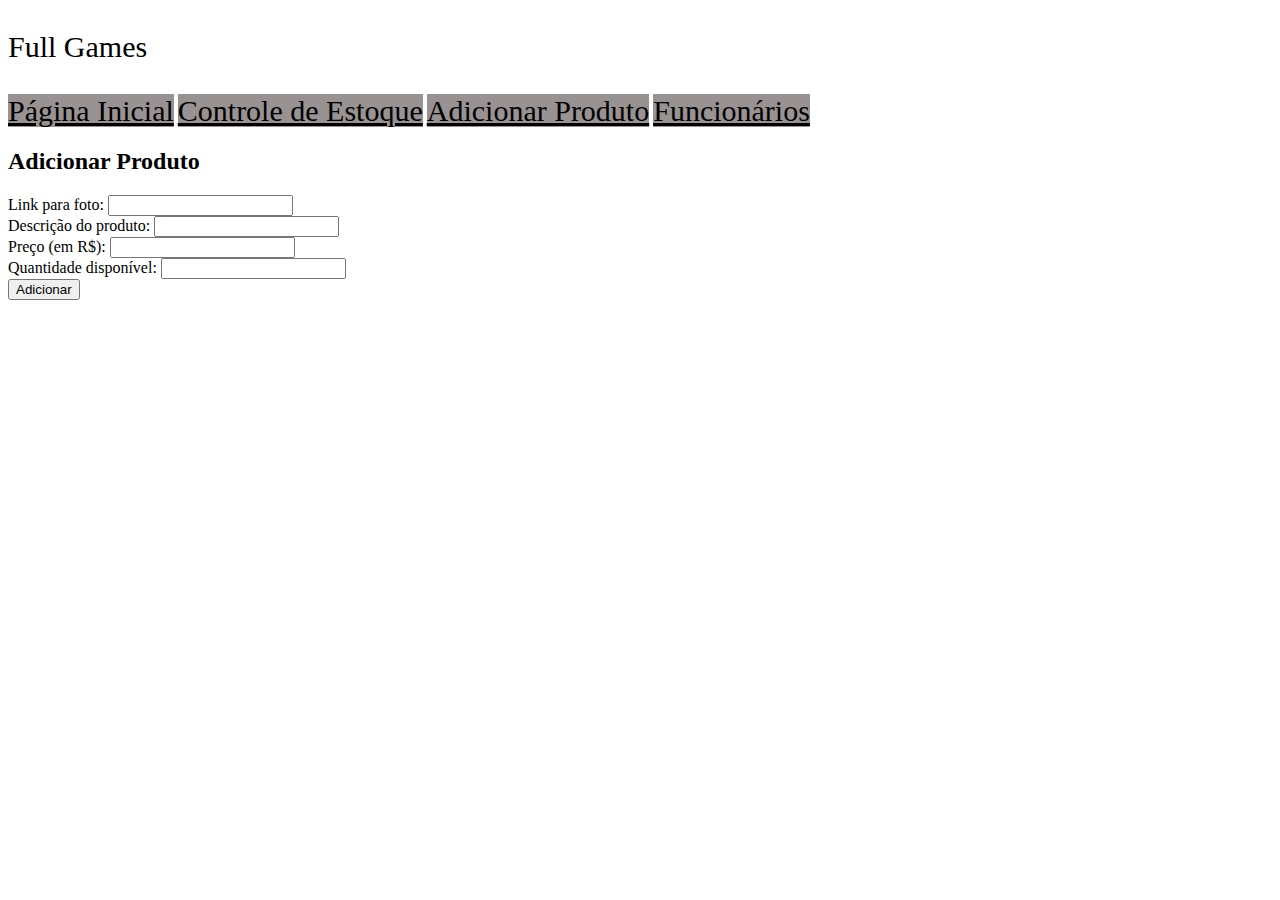
<file: semana1/aula1/add-produto.html>
<!DOCTYPE html>
<html lang="en">
<head>
    <meta charset="UTF-8">
    <meta name="viewport" content="width=device-width, initial-scale=1.0">
    <meta http-equiv="X-UA-Compatible" content="ie=edge">
    <link rel="stylesheet" type="text/css" href="style.css">
    <title>Adicionar Produto</title>
</head>
<body>
    <div>
        <p>Full Games</p>
    </div>
    
    <div>
        <a href="./index.html">Página Inicial</a>
        <a href="./ctrl-estoque.html">Controle de Estoque</a>
        <a href="./add-produto.html">Adicionar Produto</a>
        <a href="./funcionarios.html">Funcionários</a>
    </div>

    
    <h2>Adicionar Produto</h2>
    <form action="">
        <div>
            <label for="link-foto">Link para foto: </label>
            <input type="url" id="link-foto" name="link-foto">
        </div>
        
        <div>
            <label for="descricao">Descrição do produto: </label>
            <!-- Adicione o id apropriado para o input abaixo -->
            <input type="text" id="descricao" name="descrição">
        </div>
        
        <div>
            <label for="preco">Preço (em R$): </label>
            <!-- Adicione o id apropriado e o type para receber números abaixo -->
            <input type="number" id="preco" name="preço">
        </div>
        
        <div>
            <!-- Preencha as propriedades necessárias para os elementos abaixo -->
            <label>Quantidade disponível: </label>
            <input type="number" id="quantidade">
        </div>

        <div class="form-add">
            <!-- Adicione ao type do botão abaixo o valor para que ele submeta o formulário -->
            <button type="submit">Adicionar</button>
        </div>

    </form>

</body>
</html>
</file>
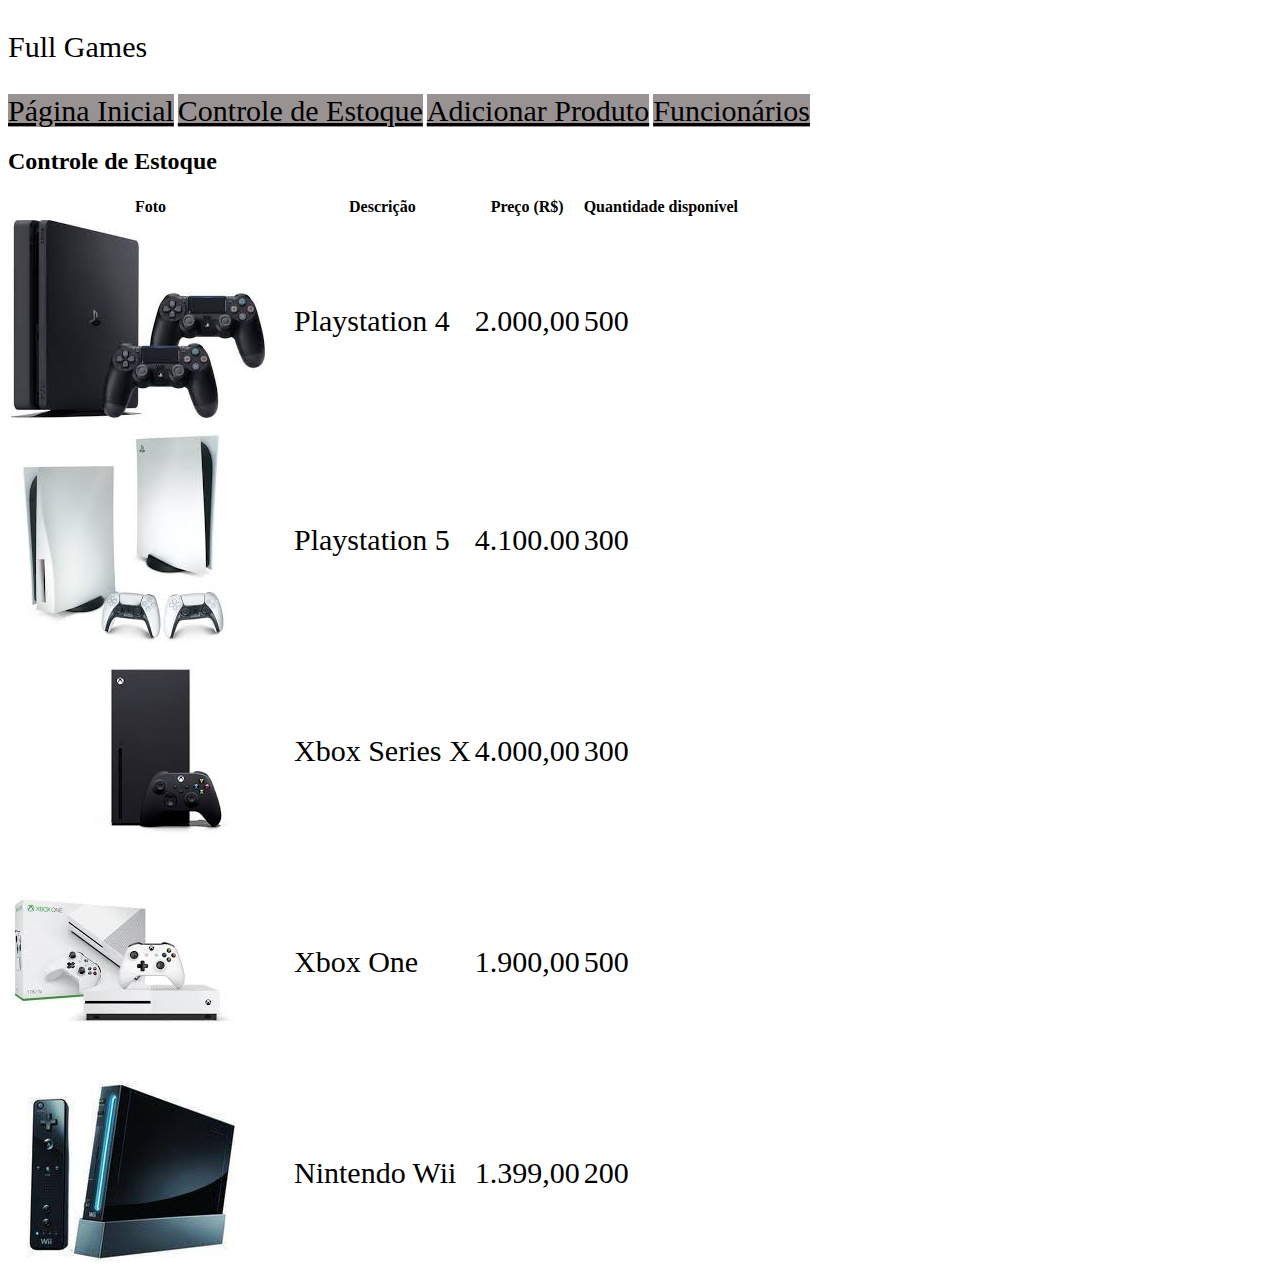
<file: semana1/aula1/ctrl-estoque.html>
<!DOCTYPE html>
<html lang="en">
<head>
    <meta charset="UTF-8">
    <meta name="viewport" content="width=device-width, initial-scale=1.0">
    <meta http-equiv="X-UA-Compatible" content="ie=edge">
    <link rel="stylesheet" type="text/css" href="style.css">
    <title>Controle de Estoque</title>
</head>
<body>
    <div>
        <p>Full Games</p>
    </div>
    
    <div>
        <a href="./index.html">Página Inicial</a>
        <a href="./ctrl-estoque.html">Controle de Estoque</a>
        <a href="./add-produto.html">Adicionar Produto</a>
        <a href="./funcionarios.html">Funcionários</a>
    </div>

    <h2>Controle de Estoque</h2>

    <table>
        <tr>
            <th>Foto</th>
            <th>Descrição</th>
            <th>Preço (R$)</th>
            <th>Quantidade disponível</th>
        </tr>

        <tr>
            <td><img src="./img/transferir.jpg" alt="Playstation 4"/></td>
            <td class="Playstation"> Playstation 4 </td>
            <td class="preço"> 2.000,00 </td>
            <td class="quantidade"> 500 </td>
        </tr>

        <tr>
            <td><img src="./img/PS5 img.jpg" alt="Playstation 5"/></td>
            <td class="Playstation"> Playstation 5 </td>
            <td class="preço"> 4.100.00 </td>
            <td class="quantidade"> 300 </td>
        </tr>

        <tr>
            <td><img src="./img/images xbox series x.jpg" alt="Xbox Series X"/></td>
            <td  class="xbox"> Xbox Series X </td>
            <td class="preço"> 4.000,00 </td>
            <td class="quantidade"> 300 </td>
        </tr>

        <tr>
            <td><img src="./img/xbox one.jpg" alt="Xbox One"/></td>
            <td class="xbox"> Xbox One </td>
            <td class="preço"> 1.900,00 </td>
            <td class="quantidade"> 500 </td>
        </tr>
        
        <tr>
            <td><img src="./img/nintendo wii.jpg" alt="Nintendo Wii Black"/></td>
            <td  class="nintendo"> Nintendo Wii </td>
            <td class="preço"> 1.399,00 </td>
            <td class="quantidade"> 200 </td>
        </tr>
        

    </table>

</body>
</html>
</file>
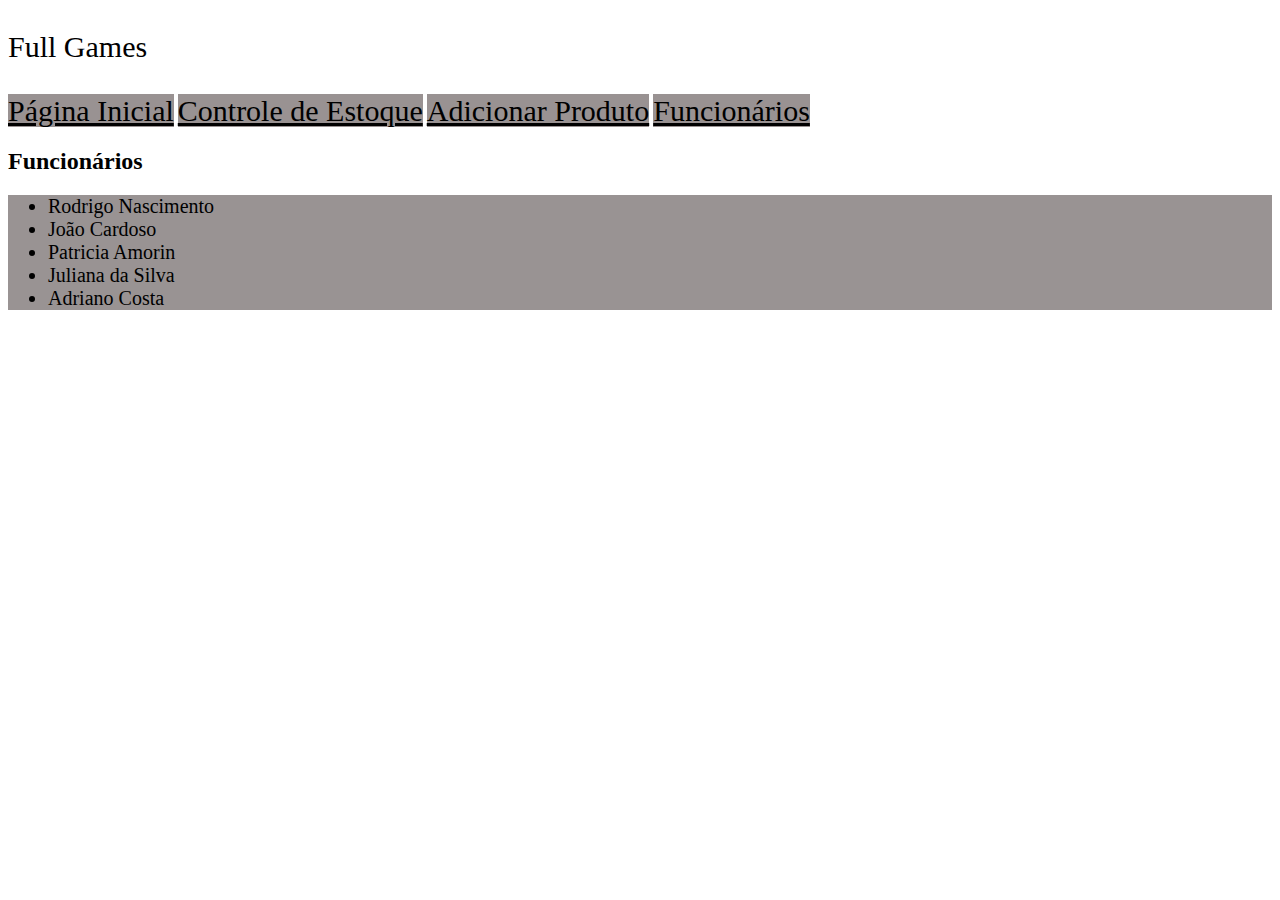
<file: semana1/aula1/funcionarios.html>
<!DOCTYPE html>
<html lang="en">
<head>
    <meta charset="UTF-8">
    <meta name="viewport" content="width=device-width, initial-scale=1.0">
    <meta http-equiv="X-UA-Compatible" content="ie=edge">
    <link rel="stylesheet" type="text/css" href="style.css">
    <title>Funcionários</title>
</head>
<body>
    <div>
        <p>Full Games</p>
    </div>
    
    <div>
        <a href="./index.html">Página Inicial</a>
        <a href="./ctrl-estoque.html">Controle de Estoque</a>
        <a href="./add-produto.html">Adicionar Produto</a>
        <a href="./funcionarios.html">Funcionários</a>
    </div>

    <h2>Funcionários</h2>
        <ul>
           <li>Rodrigo Nascimento</li>
           <li>João Cardoso</li>
           <li>Patricia Amorin</li>
           <li>Juliana da Silva</li>
           <li>Adriano Costa</li>

        </ul>
    
        
</body>
</html>
</file>
<file: semana1/aula1/style.css>
.Playstation {
    font-size: 30px;
}

.xbox {
    font-size: 30px;
}

.nintendo {
    font-size: 30px;
}

.preço {
    font-size: 30px;
}

.quantidade {
    font-size: 30px;
    
}

ul {
    background-color: rgb(153, 147, 147);
    font-size: 20px;
    
}

P {
       font-size: 30px;
}
a { 
    background-color: rgb(153, 146, 146);
    font-size: 30px;
    color: black
}
</file>
